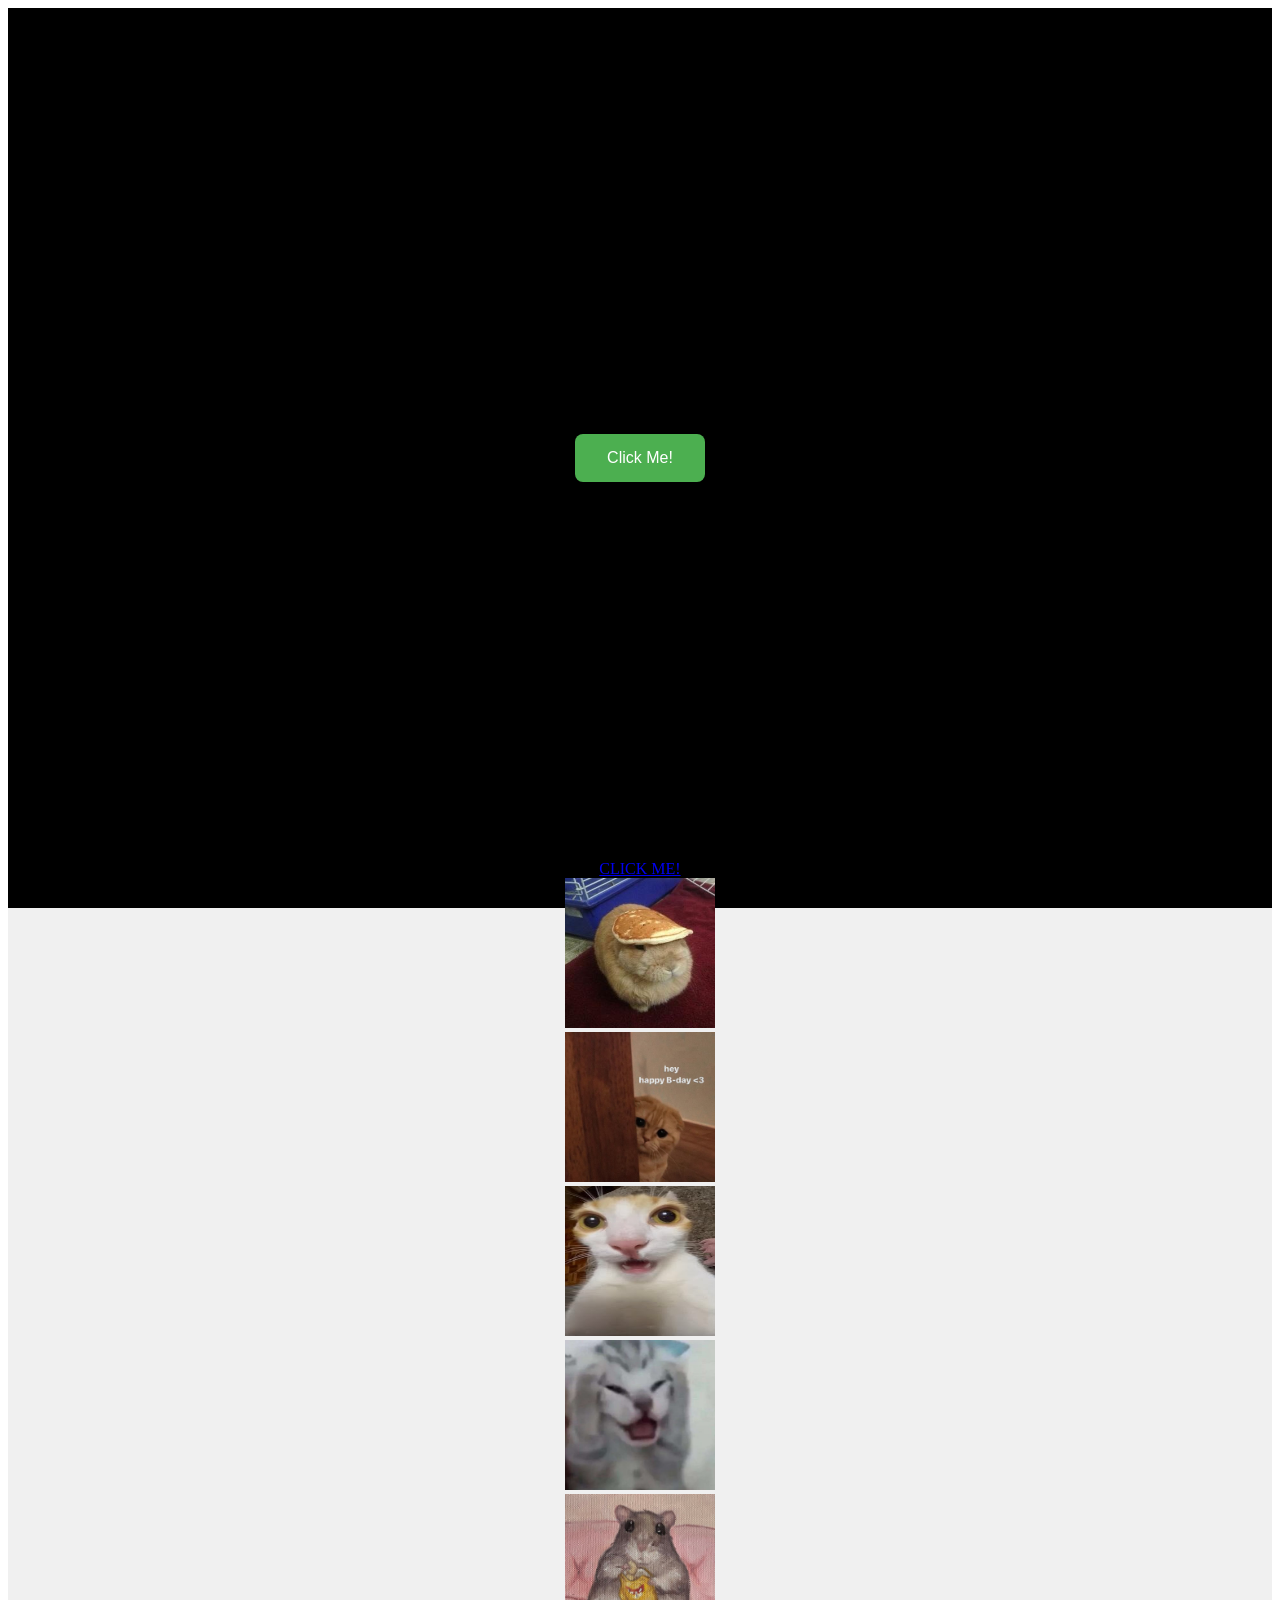
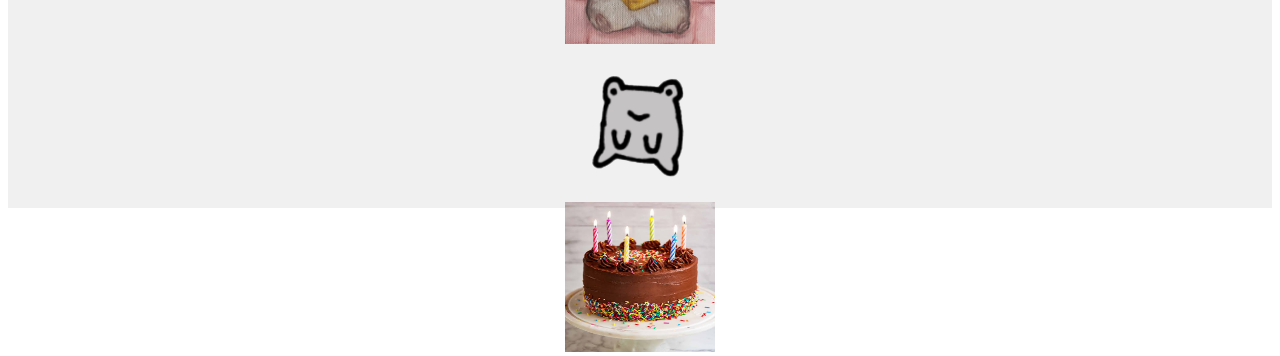
<file: index.html>
<!DOCTYPE html>
<html lang="en">
<head>
    <meta charset="UTF-8">
    <meta name="viewport" content="width=device-width, initial-scale=1.0">
    <title>. . .</title>
    <link rel="stylesheet" href="index.CSS">
    <audio id="audio" src="assets/8bit HBD.mp3" autoplay loop></audio>
</head>
<body>
    <script src="index.JS"></script>
    <div class="Cover">
        <form action="index.html" method="GET">
            <button type="button" class="Button">Click Me!</button>
        </form>
    </div>
    <div class="Suprise">
        <p>Surprise! Happy Birthday, Moonie!</p>
        <p>Wishing you a day filled with love, laughter, and joy!</p>
        <a href="https://docs.google.com/document/d/1IMDDuN5DGXGPIbTaI56l2-QHjkJMsdiv4y7M-f5KjBQ/edit?usp=sharing" target="_blank" class="hidden">CLICK ME!</a>
        <div class="1">
            <img src="assets/1.jpg" alt="Birthday Moonie!" width="150" height="150">
        </div>
        <div class="2">
            <img src="assets/2.jpg" alt="Birthday Moonie!" width="150" height="150">
        </div>
        <div class="3">
            <img src="assets/3.jpg" alt="Birthday Moonie!" width="150" height="150">
        </div>
        <div class="4">
            <img src="assets/4.jpg" alt="Birthday Moonie!" width="150" height="150">
        </div>
        <div class="5">
            <img src="assets/5.jpg" alt="Birthday Moonie!" width="150" height="150">
        </div>
        <div class="6">
            <img src="assets/6.png" alt="Birthday Moonie!" width="150" height="150">
        </div>
        <div class="7">
            <img src="assets/7.jpg" alt="Birthday Moonie!" width="150" height="150">
        </div>
        
    </div>
</body>
</html>
</file>
<file: index.CSS>
.Cover {
  display: flex;
  justify-content: center; 
  align-items: center;
  height: 100vh;
  background-color: black;
}

.Button {
  background-color: #4CAF50; 
  border: none;
  color: white;
  padding: 15px 32px;
  text-align: center;
  text-decoration: arial;
  display: inline-block;
  font-size: 16px;
  margin: 4px 2px;
  cursor: pointer;
  border-radius: 8px;
}

.Suprise {
  display: flex;
  flex-direction: column;
  justify-content: center;
  align-items: center;
  height: 100vh;
  background-color: #f0f0f0;
}

.hidden {
  align-self: bottom;
}

.cake {
  margin-top: 20px;
  position: relative;
  z-index: 10;
  margin: 0.5rem 0;
  pointer-events: none;
}
</file>
